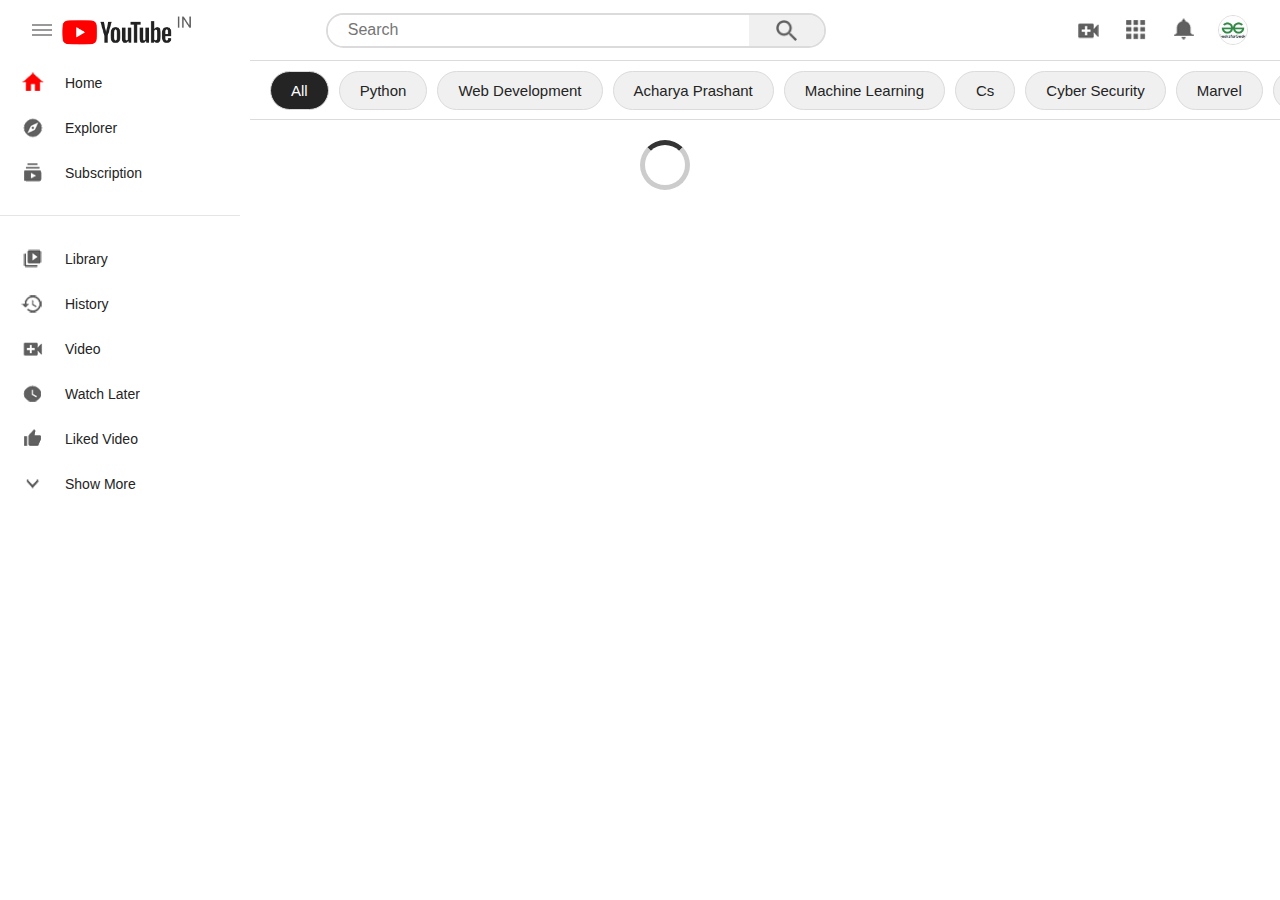
<file: index.html>
<!DOCTYPE html>
<html lang="en">
<head>
    <meta charset="UTF-8">
    <meta name="viewport" content="width=device-width, initial-scale=1.0">
    <title>Youtube - Clone</title>
    <link rel="stylesheet" href="styles.css">
    <link rel="stylesheet" href="navbar.css">
    <link rel="stylesheet" href="sidebar.css">
    <link rel="stylesheet" href="filters.css">
    <link rel="stylesheet" href="homepage.css">
</head>
<body>
<nav class="navbar">
    <div class="toggle-btn">
        <span></span>
        <span></span>
        <span></span>
    </div>
    <img src="img/logo.PNG"  class="logo" alt="youtube logo">
    <div class="search-box">
        <input type="text" class="search-bar" placeholder="search">
        <button class="search-btn">
            <img src="img/icons/search.PNG" alt="searh">
        </button>
    </div>
    <div class="users-options">
        <img src="img/icons/video.PNG" class="icon" alt="video">                            
        <img src="img/icons/grid.PNG" class="icon" alt="grid">                            
        <img src="img/icons/bell.PNG" class="icon" alt="bell"> 
        <div class="user-dp">
            <img src="img/profile-pic.png" alt="">
        </div>                           
                                  
    </div>

</nav>
<div class="side-bar">
    <a href="#" class="links active"><img src="img/icons/home.PNG" alt="Home">home</a>
    <a href="#" class="links "><img src="img/icons/explore.PNG" alt="home">Explorer</a>
    <a href="#" class="links "><img src="img/icons/subscription.PNG" alt="home">Subscription</a>
    <hr class="seperator"/>
    <a href="#" class="links "><img src="img/icons/library.PNG" alt="home">Library</a>
    <a href="#" class="links "><img src="img/icons/history.PNG" alt="home">History</a>
    <a href="#" class="links "><img src="img/icons/video.PNG" alt="home">Video</a>
    <a href="#" class="links "><img src="img/icons/watch-later.PNG" alt="watch">Watch Later</a>
    <a href="#" class="links "><img src="img/icons/liked video.PNG" alt="home">Liked Video</a>
    <a href="#" class="links "><img src="img/icons/show more.PNG" alt="home">Show More</a>
</div>
<div class="filters">
    <button class="filter-options active">all</button>
    <button class="filter-options">Python</button>
    <button class="filter-options">web development</button>
    <button class="filter-options">Acharya Prashant</button>
    <button class="filter-options">Machine Learning</button>
    <button class="filter-options">cs</button>
    <button class="filter-options">cyber security</button>
    <button class="filter-options">marvel</button>
    <button class="filter-options">arjit singh</button>
    <button class="filter-options">CSS</button>
    <button class="filter-options">javascript</button>
    <button class="filter-options">trending</button>
</div>
<div class="video-container" id="video-container"> 

    <!-- hide loader when videos is loaded -->

    <div id="loading-spinner" class="spinner">
        <div class="circle"></div>
    </div>
    <!-- show videos here -->



</div>
    
</body>
<script>
    const videoContainer = document.getElementById('video-container');
    const loadingSpinner = document.getElementById('loading-spinner');

    function generateId(){
        return Math.random().toString(36).substring(2, 12)
    }

    const videos =[
        {   videoId: generateId(),
            thumbnail : 'img/thumbnails/1.webp',
            channelIcon: 'img/profile-pic.png',
            title: 'youtube clone 2025 | created working youtube clone',
            channelName: 'Zoloking',
            views : '60 views',
            time: '1 day ago'
        },
        {   videoId: generateId(),
            thumbnail : 'img/thumbnails/2.webp',
            channelIcon: 'img/profile-pic.png',
            title: 'learn python from biginner to advanced',
            channelName: 'Zoloking',
            views : '500 views',
            time: '6 days ago'
        },
        {   videoId: generateId(),
            thumbnail : 'img/thumbnails/3.webp',
            channelIcon: 'img/profile-pic.png',
            title: 'learn machine learning from zero to hero',
            channelName: 'Zoloking',
            views : '600 views',
            time: '3 days ago'
        },
        {   videoId: generateId(),
            thumbnail : 'img/thumbnails/4.webp',
            channelIcon: 'img/profile-pic.png',
            title: 'learn react from zero to hero || with project',
            channelName: 'Zoloking',
            views : '900 views',
            time: '2 days ago'
        },
        {   videoId: generateId(),
            thumbnail : 'img/thumbnails/5.webp',
            channelIcon: 'img/profile-pic.png',
            title: 'youtube clone 2025 | created working youtube clone',
            channelName: 'Zoloking',
            views : '60 views',
            time: '1 week ago'
        },

        {   videoId: generateId(),
            thumbnail : 'img/thumbnails/6.webp',
            channelIcon: 'img/profile-pic.png',
            title: 'youtube clone 2025 | created working youtube clone',
            channelName: 'Zoloking',
            views : '6k views',
            time: '12 days ago'
        },
        
         
    ]

    function loadVideos(){
        videos.forEach(video =>{
            const videoDiv = document.createElement('div');
            videoDiv.classList.add('video');

            videoDiv.innerHTML = `
            <img src="${video.thumbnail}" class="thumbnail"  alt="thumbnail"/>
            <div class ="content">
                <img src="${video.channelIcon}" class="channel-icon" alt=""/>
                <div class="info">
                    <h4 class="title">${video.title}</h4>
                    <p class="channel-name">${video.channelName}</p>
                    <p class="views-time">${video.views}</p>
                    </div>
                </div>
            `
       
videoDiv.addEventListener('click', () => {
    window.location.href = `video.html?videoId=${video.videoId}`

})

        videoContainer.appendChild(videoDiv)

 })     
     
  loadingSpinner.style.display='none';
        
    }

    window.onload = function(){
        setTimeout(()=>{
            loadVideos()
           
            
        },3000)
    }
</script>
</html>
</file>
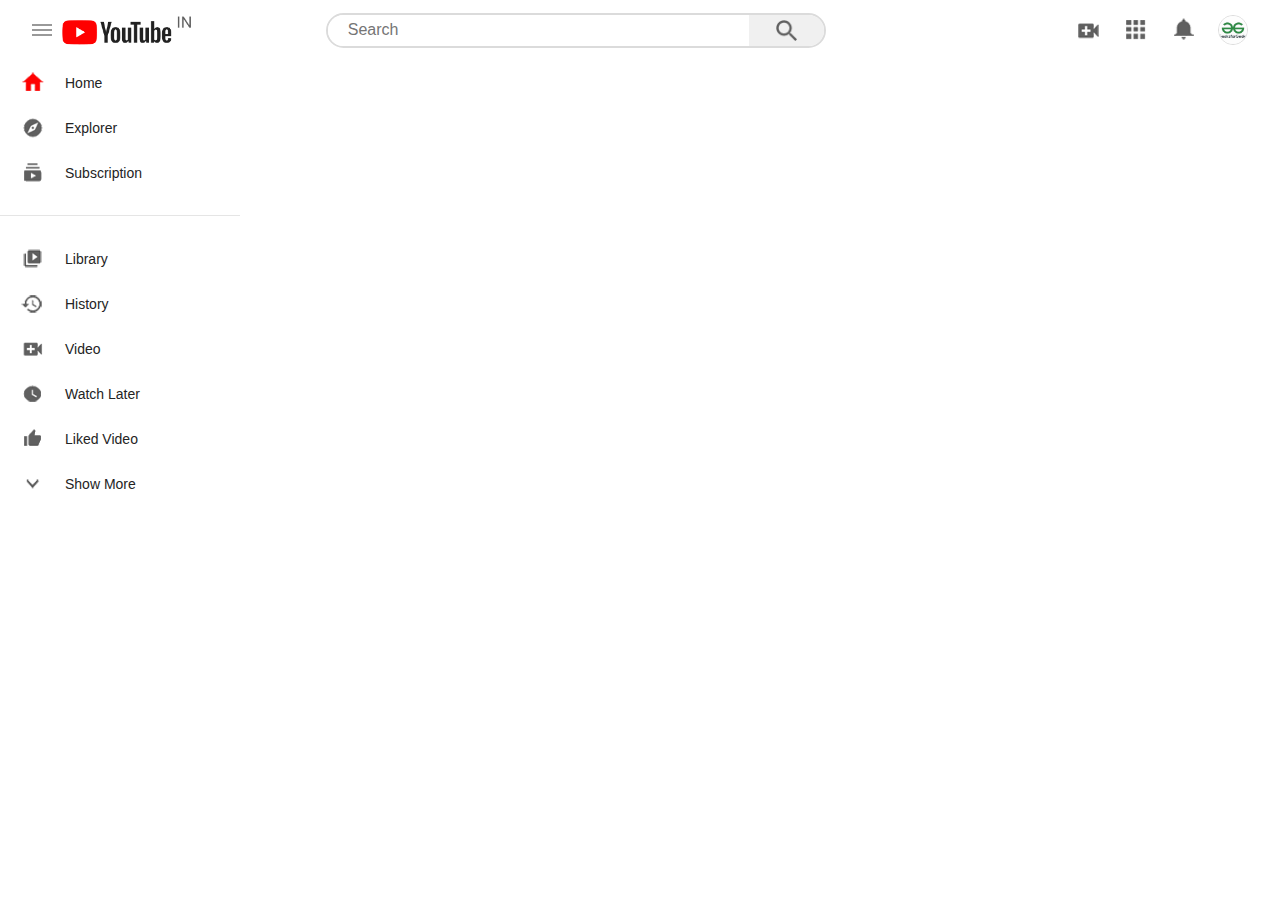
<file: video.html>
<!DOCTYPE html>
<html lang="en">
<head>
    <meta charset="UTF-8">
    <meta name="viewport" content="width=device-width, initial-scale=1.0">
    <title>Youtube - Clone</title>
    <link rel="stylesheet" href="styles.css">
     <link rel="stylesheet" href="navbar.css">
     <link rel="stylesheet" href="sidebar.css">

</head>
<body>
<nav class="navbar">
    <div class="toggle-btn">
        <span></span>
        <span></span>
        <span></span>
    </div>
    <img src="img/logo.PNG"  class="logo" alt="youtube logo">
    <div class="search-box">
        <input type="text" class="search-bar" placeholder="search">
        <button class="search-btn">
            <img src="img/icons/search.PNG" alt="searh">
        </button>
    </div>
    <div class="users-options">
        <img src="img/icons/video.PNG" class="icon" alt="videp">                            
        <img src="img/icons/grid.PNG" class="icon" alt="grid">                            
        <img src="img/icons/bell.PNG" class="icon" alt="bell"> 
        <div class="user-dp">
            <img src="img/profile-pic.png" alt="">
        </div>                           
                                  
    </div>

</nav>

<div class="side-bar">
    <a href="#" class="links active"><img src="img/icons/home.PNG" alt="Home">home</a>
    <a href="#" class="links "><img src="img/icons/explore.PNG" alt="home">Explorer</a>
    <a href="#" class="links "><img src="img/icons/subscription.PNG" alt="home">Subscription</a>
    <hr class="seperator"/>
    <a href="#" class="links "><img src="img/icons/library.PNG" alt="home">Library</a>
    <a href="#" class="links "><img src="img/icons/history.PNG" alt="home">History</a>
    <a href="#" class="links "><img src="img/icons/video.PNG" alt="home">Video</a>
    <a href="#" class="links "><img src="img/icons/watch-later.PNG" alt="watch">Watch Later</a>
    <a href="#" class="links "><img src="img/icons/liked video.PNG" alt="home">Liked Video</a>
    <a href="#" class="links "><img src="img/icons/show more.PNG" alt="home">Show More</a>
</div>
    
    
</body>
</html>
</file>
<file: styles.css>
*{
    margin: 0;
    padding: 0;
    box-sizing: border-box;
}
*:focus{
    outline: none;

}
body{
    position: relative;
    background-color: white;
    font-family: 'roboto', sans-serif;
}
</file>
<file: navbar.css>
.navbar{
    position: fixed;
    top: 0;
    left: 0;
    background-color: white;
    width: 100%;
    height: 60px;
    display: flex;
    align-items: center;
    padding: 0 2.5vw;

}
.toggle-btn{
    width: 20px;
    height: 10px;
    position: relative;
    cursor: pointer;
}
.toggle-btn span{
    position: absolute;
    width: 100%;
    height: 2px;
    top: 50%;
    transform: translateY(-50%);
    background-color: #999;;
}
.toggle-btn span:nth-child(1){
    top: 0;
    
}
.toggle-btn span:nth-child(3){
    top: 100%;


}
.logo{
    height: 30px;
    margin: 10px;
}
.search-box{
    position: relative;
    max-width: 500px;
    width: 50%;
    height: 35px;
    display: flex;
    margin: auto;
    border-radius: 20px;
    overflow: hidden;
    border: 2px solid #dbdbdb;
}
.search-bar{
    width: 85%;
    height: 100%;
    padding: 0 20px;
    font-size: 16px;
    text-decoration: none;
    text-transform: capitalize;
    border: none;

}
.search-btn{
    width: 15%;
    height: 100%;
    background : #f0f0f0;
    border: none;
    padding: 5px 0;


}
.search-btn img{
    height: 100%;
}
.users-options{
    height: 35px;
    display: flex;
    align-items: center;
    margin-left: auto;
    
}
.users-options .icon{
    height: 80%;
    margin-right: 20px;
    cursor: pointer;


}
.user-dp{
    cursor: pointer;
    height: 30px;
    aspect-ratio: 1;
    border-radius: 50%;
    overflow: hidden;
    border: 1px solid #dbdbdb;
}
.user-dp img{
    width: 100%;
    height: 100%;
    object-fit: cover;
}
</file>
<file: sidebar.css>
.side-bar{
    position: fixed;
    top: 60px;
    left: 0;
    min-width: 200px;
    width: 250px;
    height: calc(100vh - 60px);
    background-color: white;
    padding-right: 10px;

}
.links{
    display: block;
    width: 100%;
    background-color: white;
    padding: 10px 20px;
    display: flex;
    align-items: center;
    text-transform: capitalize;
    color: #242424;
    font-size: 14px;
    font-weight: 500;
    text-decoration: none;
}
.links img{
    height: 25px;
    margin-right: 20px;

}
.links:hover,
.links:active{

    background-color: rgba(0, 0, 0, 0.1);
}
.seperator{
    border: none;
    border-bottom: 1px solid rgba(0, 0, 0, 0.1);
    margin: 20px 0;
}
</file>
<file: filters.css>
.filters{
    position: fixed;
    left: 250px;
    top: 60px;
    width: calc(100% - 250px);
    height: 60px;
    background-color: white;
    border-bottom: 1px solid #dbdbdb;
    border-top: 1px solid #dbdbdb;
    padding: 0 20px;
    display: flex;
    align-items: center;
    overflow-x: auto ;
    overflow-y: hidden ;

}
.filters::-webkit-scrollbar{
    display: none;
}
.filter-options{
    flex: 0 0 auto;
    padding: 10px 20px;
    border-radius: 50px;
    background: #f0f0f0;
    border: 1px solid #dbdbdb;
    text-transform: capitalize;
    margin-right: 10px;
    color: #242424;
    font-size: 15px;
    cursor: pointer;
}
.filter-options.active{
    background: #242424;
    color: white;
}
</file>
<file: homepage.css>
.video-container{
    width: calc(100% - 250px);
    margin-top: 120px;
    margin-left: 250px;
    padding: 20px;
    display: grid;
    grid-template-columns:repeat(4,25%);
    grid-gap: 20px 5px;
    overflow-x: hidden;
}
.video{
    min-height: 250px;
    height: auto;

}

.video .thumbnail{
    width: 100%;
    height: 150px;
    object-fit: cover;

}
 .video .content{
    width: 100%;
    height: 100px;
    padding: 10px;
    display: flex;
    justify-content: space-between;

}
.video .channel-icon{
    width: 40px;
    height: 40px;
    border-radius: 50%;
    object-fit: cover;
    margin-right: 10px;
    border: 1px solid #d4d4d4;

}
.title{
    width: 100%;
    height: 40px;
    overflow: hidden;

}
.channel-name{
    font-size: 14px;
    margin: 2px 0;
    color: #979797;

}
.views-time{
    font-size: 14px;
    color: grey;

}
.spinner{
    position: absolute;
    top: 50%;
    left: 50%;
    display: flex;
    justify-content: center;
    align-items: center;
}
.circle{
    width: 50px;
    height: 50px;
    border: 5px  solid #ccc;
    border-top: 5px solid #333;
    border-radius: 50%;
    animation: spin 1s linear infinite;

}
@keyframes spin {
    0%{transform: rotate(0deg);}
    100%{transform: rotate(360deg);}
    
    
}
</file>
